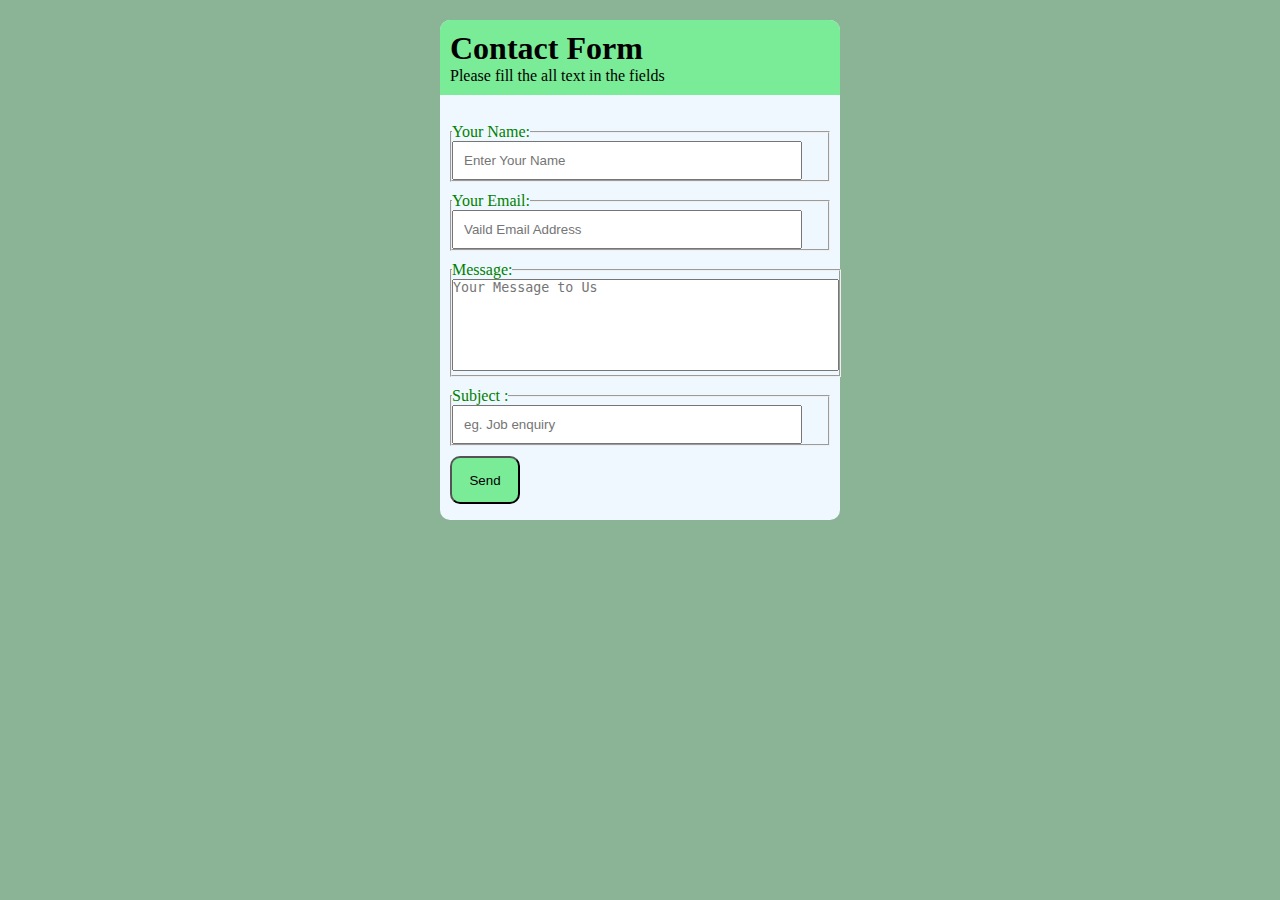
<file: form 2/index.html>
<!DOCTYPE html>
<html lang="en">
<head>
    <meta charset="UTF-8">
    <meta http-equiv="X-UA-Compatible" content="IE=edge">
    <meta name="viewport" content="width=device-width, initial-scale=1.0">
    <title>Form</title>
    <link rel="stylesheet" href="style.css">
</head>
<body>
    <div class="box">
        <div class="head">
            <h1>Contact Form</h1>
            <p>Please fill the all text in the fields</p>
        </div>
        <br>
        <div class="details">
            <form action="" name="form">
            <fieldset>
                <legend for="">Your Name:</legend>
                <input type="text" placeholder="Enter Your Name" name="Name">
                <br>
            </fieldset>
            <fieldset>
                <legend>Your Email:</legend>
                <input type="email" placeholder="Vaild Email Address" name="Email">
            </fieldset>
            <fieldset>
                <legend for="">Message:</legend>
                <textarea name="Message" id="msg" cols="46" rows="6" placeholder="Your Message to Us"></textarea>
            </fieldset>
            <fieldset>
                <legend for="">Subject :</legend>
                <input type="text" placeholder="eg. Job enquiry" name="Subject">
            </fieldset>
                <button value="submit">Send</button>
            </form>
        </div>
    </div>
    <script>
        const scriptURL = 'https://script.google.com/macros/s/AKfycbwPxfnay7KO5zyH7rf1FIzr6dwDYkovl0axOCaChJZEhaODsuG54XffLXy3KgU_TOho3A/exec'
        const form = document.forms['form']
      
        form.addEventListener('submit', e => {
          e.preventDefault()
          fetch(scriptURL, { method: 'POST', body: new FormData(form)})
            .then(response => alert("Thank you! your form is submitted successfully." ))
            .then(() => {  window.location.reload(); })
            .catch(error => console.error('Error!', error.message))
        })
      </script>
</body>
</html>
</file>
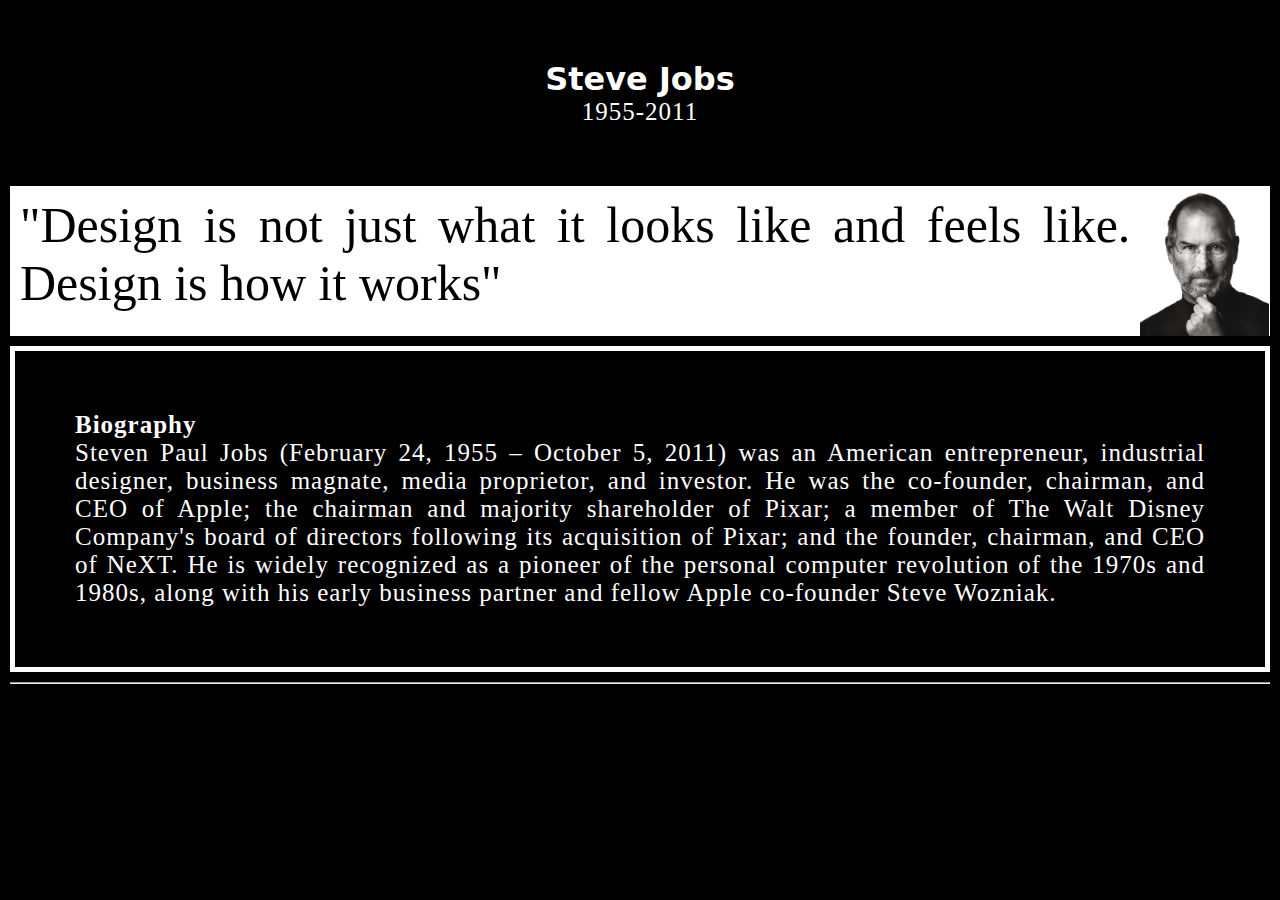
<file: Tribute page/index.html>
<!DOCTYPE html>
<html lang="en">
<head>
    <meta charset="UTF-8">
    <meta http-equiv="X-UA-Compatible" content="IE=edge">
    <meta name="viewport" content="width=device-width, initial-scale=1.0">
    <title>Tribute to steve jobs</title>
    <link rel="stylesheet" href="style.css">
</head>
<body>
    <header>
        <h1>Steve Jobs</h1>
        <p class="year">1955-2011</p>
    </header>
    <section class="Tribute">
        <blockquote>
             "Design is not just what it looks like and feels like.
              Design is how it works"
        </blockquote>
        <img src="profoto-albert-watson-steve-jobs-pinned-image-original.jpg" alt="">
    </section>
    <section class="bio">
        <h2>Biography</h2>
        <p> Steven Paul Jobs (February 24, 1955 – October 5, 2011) was an American entrepreneur, industrial designer, business
            magnate, media proprietor, and investor. He was the co-founder, chairman, and CEO of Apple; the chairman and
            majority shareholder of Pixar; a member of The Walt Disney Company's board of directors following its acquisition
            of Pixar; and the founder, chairman, and CEO of NeXT. He is widely recognized as a pioneer of the personal
            computer revolution of the 1970s and 1980s, along with his early business partner and fellow Apple co-founder
            Steve Wozniak.</p>
    </section>
    <hr>
</body>
</html>
</file>
<file: form 2/style.css>
*{
    margin: 0;
    padding: 0;
    box-sizing: border-box;
}
.box{
    background-color: aliceblue;
    height: 500px;
    width: 400px;
    margin-left: auto;
    margin-right: auto;
    margin-top: 20px;
    border-radius: 10px;
    border-radius: 10px;

}
.head{
    background-color: rgb(122, 235, 150);
    border-top-right-radius: 10px;
    border-top-left-radius: 10px;
    padding: 10px;
}
fieldset{
    margin: 10px;
    color: green;
}
#msg {
    resize: none;
}
input{
    padding: 10px;
    width: 350px;
}
button{
    background-color: rgb(122, 235, 150);
    height: 48px;
    width: 70px;
    margin-left: 10px;
    border-radius: 10px;
    transition: width 4s ;
}
button:hover{
    width: 100px;
}
body{
    background-color: rgb(139, 179, 149);
}
</file>
<file: Tribute page/style.css>
*{
    margin: 0;
    padding: 0;
    box-sizing: border-box;
}
body{
    background-color: black;
}
header{
    background-color: black;
    padding: 60px;
}
header h1 {
    color: white;
    text-align: center;
    font-family: system-ui, -apple-system, BlinkMacSystemFont, 'Segoe UI', Roboto, Oxygen, Ubuntu, Cantarell, 'Open Sans', 'Helvetica Neue', sans-serif;
}
.year{
    color: white;
    text-align: center;
}
.Tribute{
    background-color: rgb(255, 255, 255);
    display: flex;
    margin-left: 10px;
    margin-right: 10px;
}
.Tribute blockquote{
    text-align: justify;
    font-size: 50px;
    margin: 10px;
}
.Tribute img{
    height: 150px;
    width: 140px;
   margin-left: auto;
   margin-right: 1px;
}
.bio{
    background-color: black;
    padding: 60px;
    border: 5px solid white;
    margin: 10px;
}
.bio h2,p{
    color: white;
    font-size: 25px;
    text-align: justify;
    letter-spacing: 1px;
}
hr{
    margin: 10px;
}
</file>
